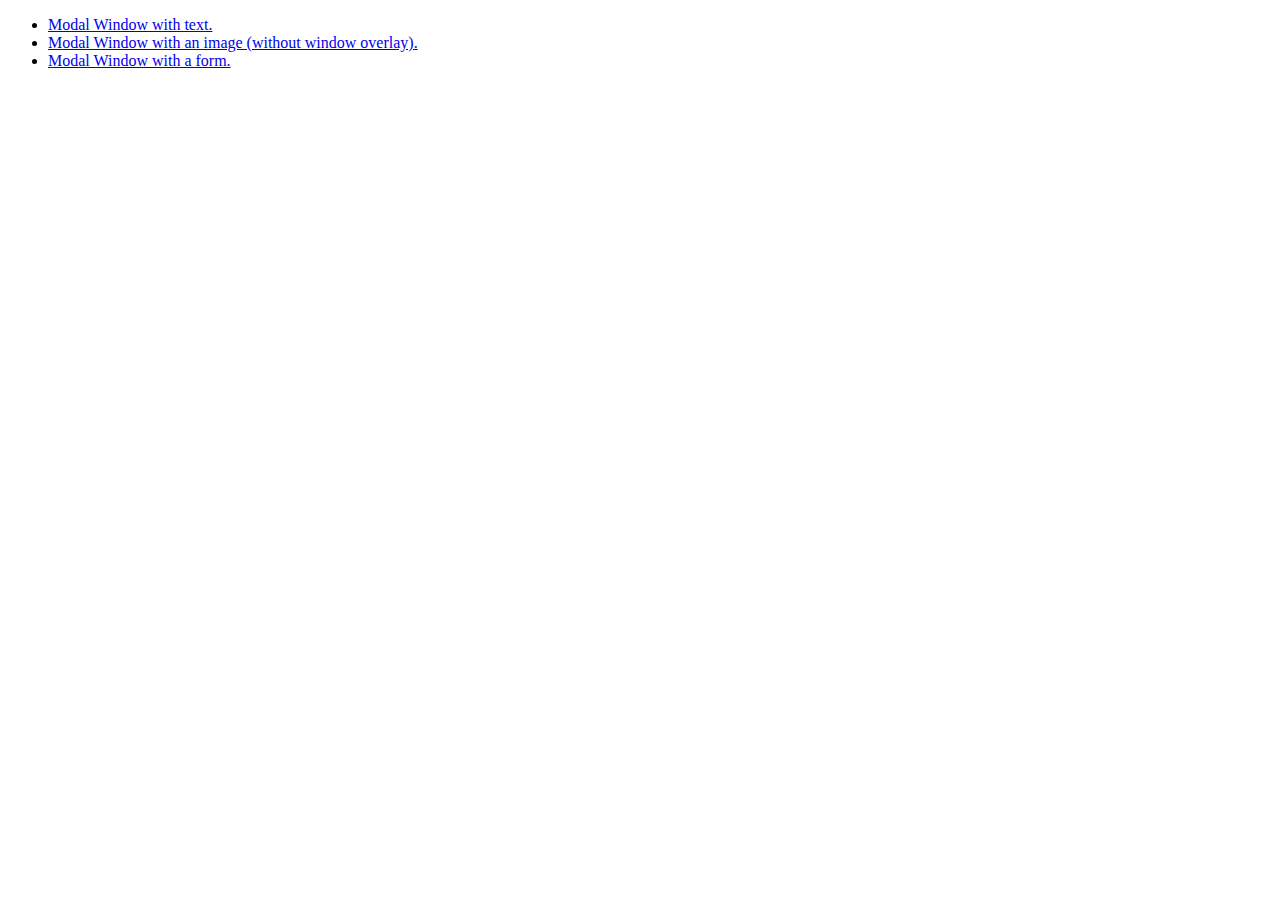
<file: test/index.html>
<!DOCTYPE html PUBLIC "-//W3C//DTD XHTML 1.0 Transitional//EN"
	"http://www.w3.org/TR/xhtml1/DTD/xhtml1-transitional.dtd">

<html xmlns="http://www.w3.org/1999/xhtml" xml:lang="en" lang="en">
<head>
	<meta http-equiv="Content-Type" content="text/html; charset=utf-8"/>
  <link rel="stylesheet" href="../src/modal-style.css" type="text/css" media="screen" title="no title" charset="utf-8">
  
  <script src="../lib/prototype.js" type="text/javascript" charset="utf-8"></script>
  
  <script src="../src/modal.js" type="text/javascript" charset="utf-8"></script>
	<title>index</title>
	
</head>

<body>

<ul>
  <li><a id="get_win_text" href="#">Modal Window with text.</a></li>
  <li><a id="get_win_image" href="#">Modal Window with an image (without window overlay).</a></li>
  <li><a id="get_win_form" href="#">Modal Window with a form.</a></li>
</ul>


<script type="text/javascript" charset="utf-8">
  get = new ModalWindow();

  Event.observe(window, 'load', function() {
  	$("get_win_text").observe('click',function(e) {
  	  var textElem = new Element('div').update("Lorem ipsum dolor sit amet, consectetur adipisicing elit, sed do eiusmod tempor incididunt ut labore et dolore magna aliqua. Ut enim ad minim veniam, quis nostrud exercitation ullamco laboris nisi ut aliquip ex ea commodo consequat. Duis aute irure dolor in reprehenderit in voluptate velit esse cillum dolore eu fugiat nulla pariatur. Excepteur sint occaecat cupidatat non proident, sunt in culpa qui officia deserunt mollit anim id est laborum.");
  		get.show(textElem,true);
  	})
  	$("get_win_image").observe('click',function(e){
  	  var image = new Element('img',{src:'http:\/\/farm4.static.flickr.com\/3203\/2415557716_5aede507a6.jpg?v=0'});
  	  get.show(image);
  	});
  	$("get_win_form").observe('click',function(e) {
  	  var form = new Element('form');
  	  var input = new Element('input');
  	  var button = new Element('input',{type:'submit'});
  	  form.insert(input);
  	  form.insert(button);
  	  get.show(form,true);
  	});
  });
</script>


</body>
</html>
</file>
<file: src/modal-style.css>
div.modal-overlay{
	top: 0;
	left: 0;
	position: fixed;
	height: 100%;
	width: 100%;
	z-index: 1000000;
	background: #000;
	filter:alpha(opacity=70);
	-moz-opacity:0.7;
	-khtml-opacity: 0.7;
	opacity: 0.7;
}
div.modal-window{
	top: 25%;
	left: 25%;
	position: absolute;
	width: 50%;
	z-index: 1000001;
	background: #EAEAEA;
	border: solid 5px #ddd;
	padding: 30px;
}
span#modal-close-btn{
	color: red;
	position: absolute;
	right: 10px;
	bottom: 10px;
}
</file>
